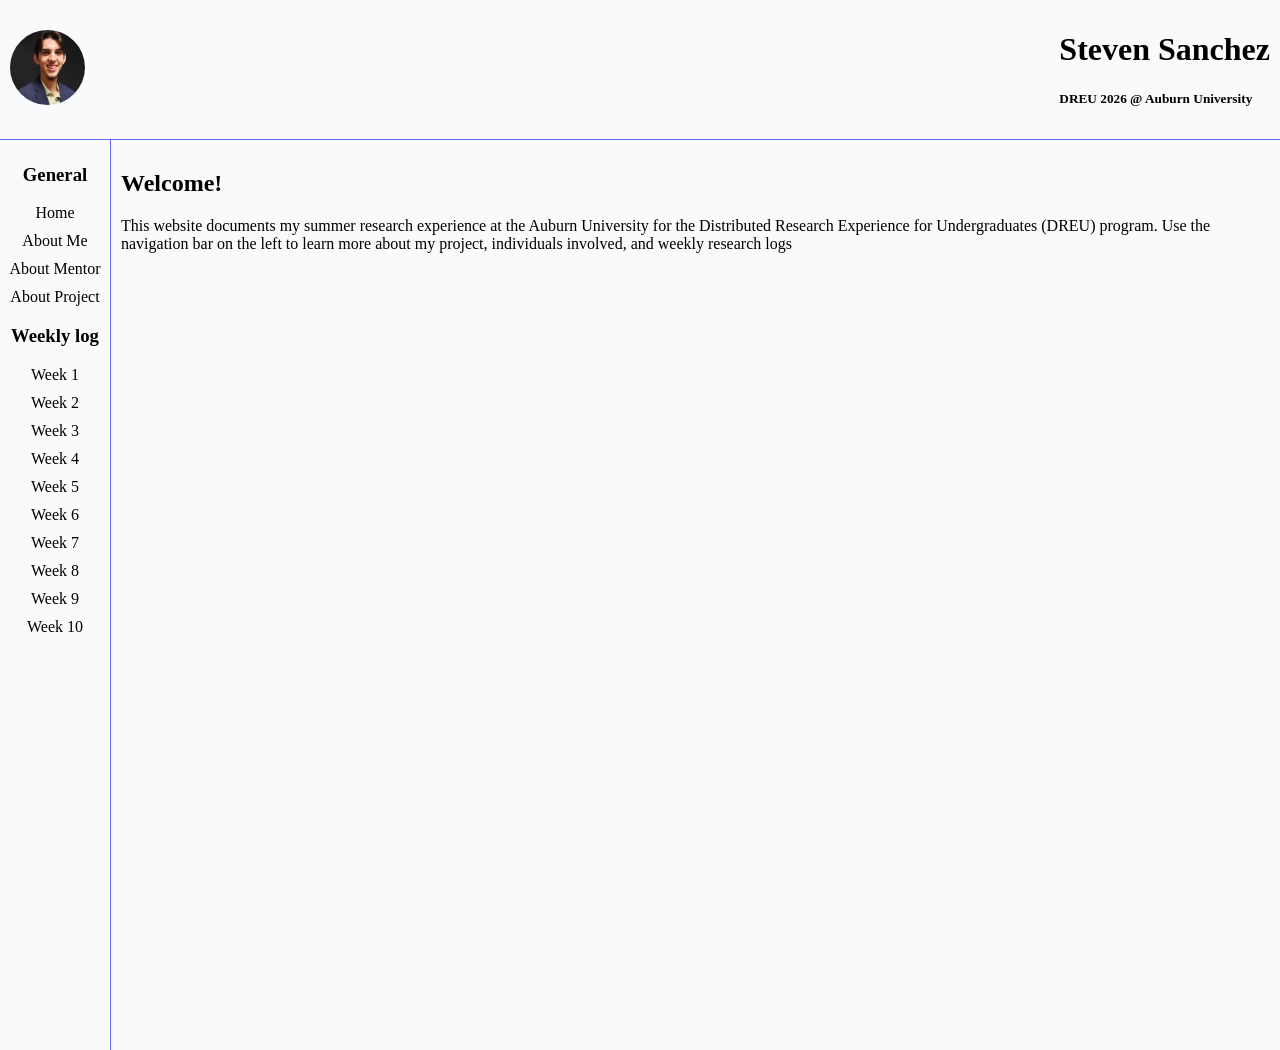
<file: index.html>
<!DOCTYPE html>
<html>

<head>
    <title>Steven Sanchez - Summer 2026 DREU Project</title>
    <link rel="stylesheet" href="style.css">
    <script src="sidebar.js" defer></script>

</head>


<body>

    <!-- Nav bar -->
    <div class="nav"> 
        <ul class="header-ul">
            <li><img src="image.png" class="picture"></li>
            <li> 
                <h1>Steven Sanchez</h1> 
                <h5>DREU 2026 @ Auburn University</h5> 
            </li>
        </ul>
    </div>

    <!-- Body content: left nav bar and welcome section -->
    <div class="body-container">
        
        <!-- <div class="side-bar">
            <ul>
                <h3>General</h3>
                <li><a href="index.html">Home</a></li> 
                <li><a href="aboutme.html">About Me</a></li>    
                <li><a href="aboutmentor.html">About Mentor</a></li>
                <li><a href="aboutproject.html">About Project</a></li>

                <h3>Weekly log</h3>
                <li><a href="week-1.html">Week 1</a></li>
                <li><a href="week-2.html">Week 2</a></li>
                <li><a href="week-3.html">Week 3</a></li>
                <li><a href="week-4.html">Week 4</a></li>
                <li><a href="week-5.html">Week 5</a></li>
            </ul>
        </div> -->

        <div id="sidebar-container"></div>

        <div class="welcome-content">
            <h2>Welcome!</h2>
            <p>
                This website documents my summer research experience at the Auburn University for the Distributed Research Experience for Undergraduates (DREU) program.
                Use the navigation bar on the left to learn more about my project, individuals involved, and weekly research logs
            </p>
        </div>


    </div>
    
</body>
</html>
</file>
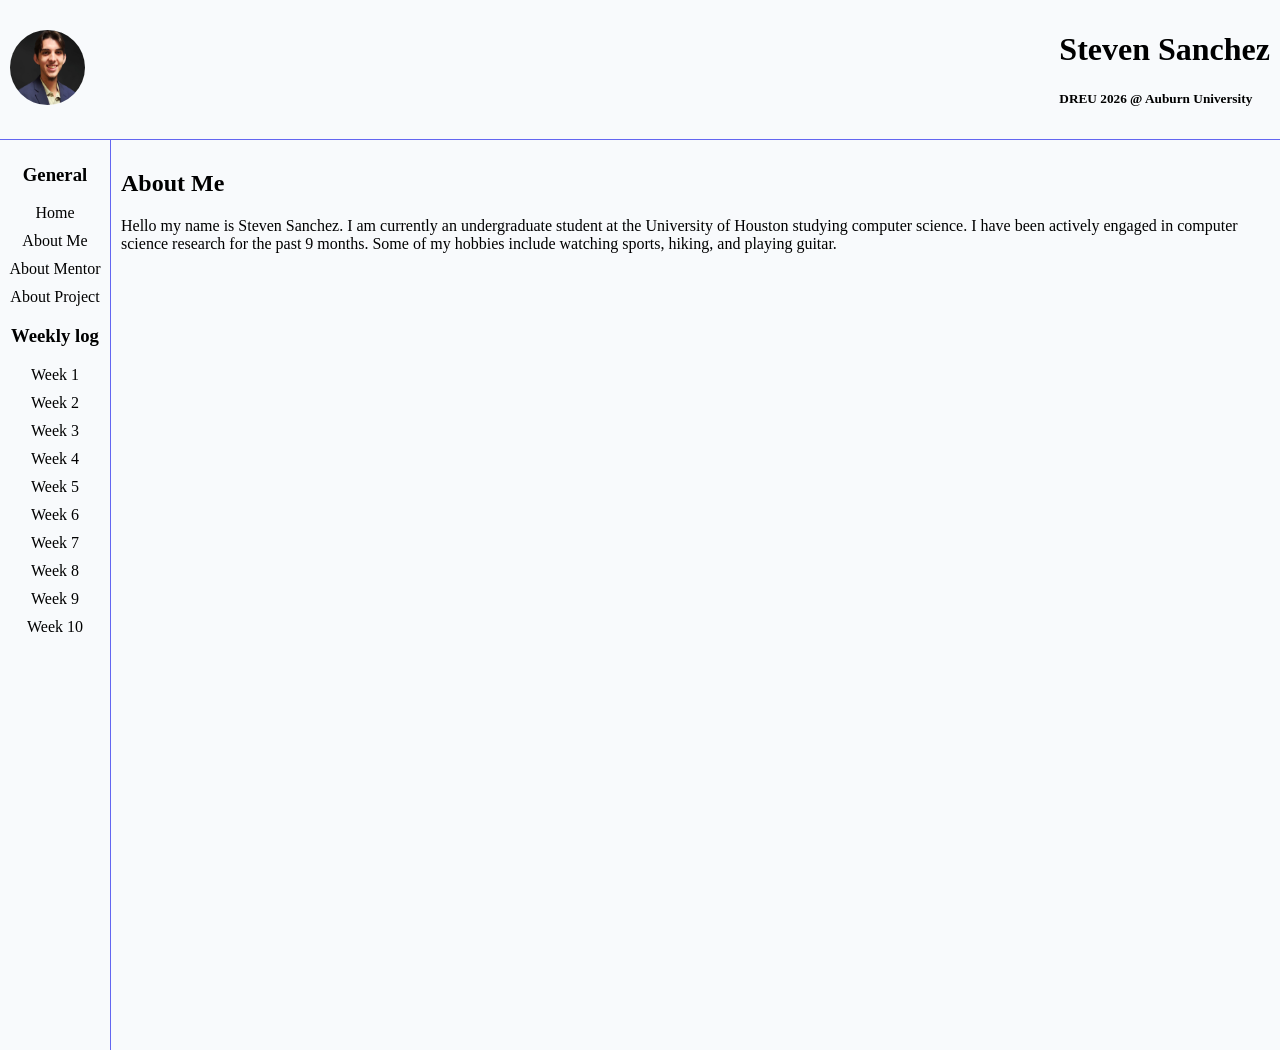
<file: aboutme.html>
<!DOCTYPE html>
<html>

<head>
    <title>Steven Sanchez - Summer 2026 DREU Project</title>
    <link rel="stylesheet" href="style.css">
    <script src="sidebar.js" defer></script>


</head>  
   
<body>

        <!-- Nav bar -->
    <div class="nav"> 
        <ul class="header-ul">
            <li><img src="image.png" class="picture"></li>
            <li> 
                <h1>Steven Sanchez</h1> 
                <h5>DREU 2026 @ Auburn University</h5> 
            </li>
        </ul>
    </div>

    <!-- Body content: left nav bar and welcome section -->
    <div class="body-container">
        
        <div id="sidebar-container"></div>

        <div class="welcome-content">
            <h2>About Me</h2>
            <p>
            Hello my name is Steven Sanchez. I am currently an undergraduate student at
            the University of Houston studying computer science. I have been actively
            engaged in computer science research for the past 9 months. Some of my hobbies include watching sports,
            hiking, and playing guitar.
            </p>
        </div>


    </div>

    </div>
</body>
</file>
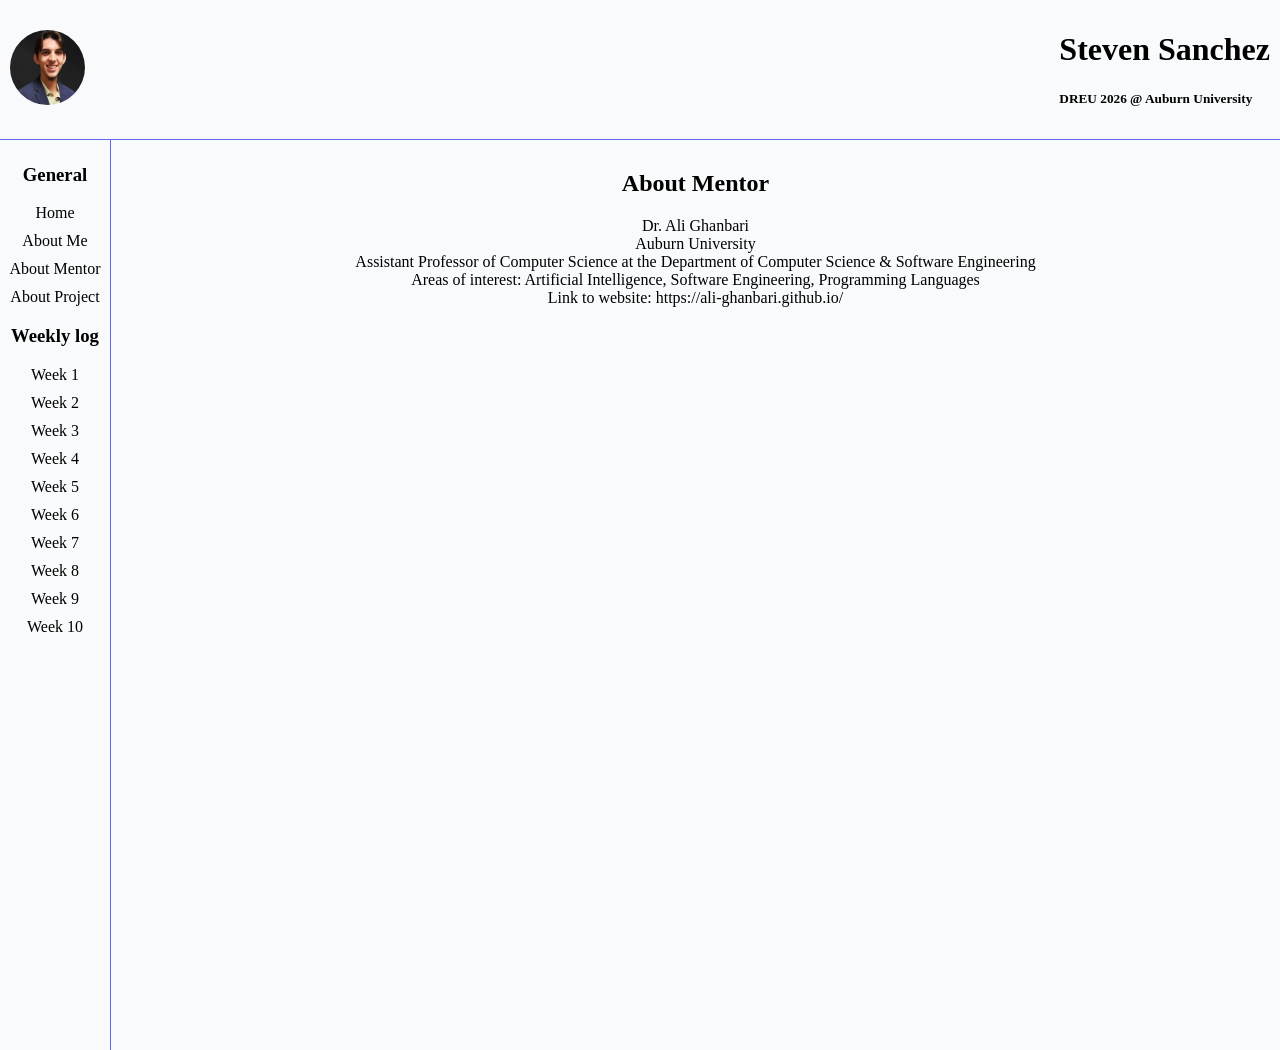
<file: aboutmentor.html>
<!DOCTYPE html>
<html>

<head>
    <title>Steven Sanchez - Summer 2026 DREU Project</title>
    <link rel="stylesheet" href="style.css">
    <script src="sidebar.js" defer></script>


</head>  
   
<body>

        <!-- Nav bar -->
    <div class="nav"> 
        <ul class="header-ul">
            <li><img src="image.png" class="picture"></li>
            <li> 
                <h1>Steven Sanchez</h1> 
                <h5>DREU 2026 @ Auburn University</h5> 
            </li>
        </ul>
    </div>

    <!-- Body content: left nav bar and welcome section -->
    <div class="body-container">
        
        <div id="sidebar-container"></div>

        <div class="welcome-content" style="text-align: center;">
            <h2>About Mentor</h2>
            <p>
            Dr. Ali Ghanbari <br>
            Auburn University <br>
            Assistant Professor of Computer Science at the Department of Computer Science & Software Engineering <br>
            Areas of interest: Artificial Intelligence, Software Engineering, Programming Languages <br>
            Link to website: <a href="https://ali-ghanbari.github.io/">https://ali-ghanbari.github.io/</a>
            </p>
        </div>


    </div>

    </div>
</body>
</file>
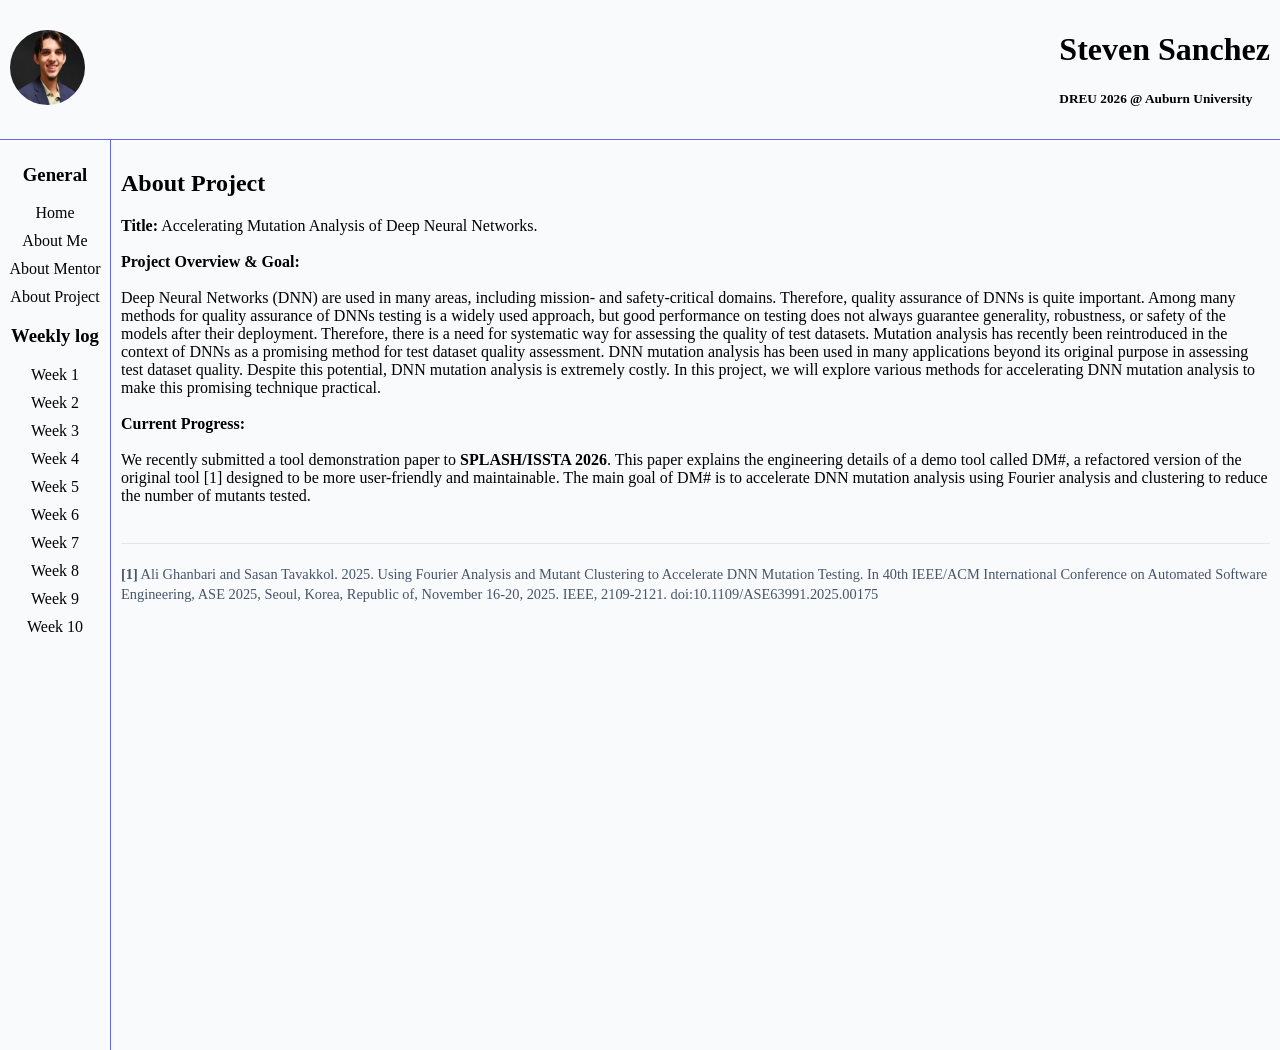
<file: aboutproject.html>
<!DOCTYPE html>
<html>

<head>
    <title>Steven Sanchez - Summer 2026 DREU Project</title>
    <link rel="stylesheet" href="style.css">
    <script src="sidebar.js" defer></script>


</head>  
   
<body>

        <!-- Nav bar -->
    <div class="nav"> 
        <ul class="header-ul">
            <li><img src="image.png" class="picture"></li>
            <li> 
                <h1>Steven Sanchez</h1> 
                <h5>DREU 2026 @ Auburn University</h5> 
            </li>
        </ul>
    </div>

    <!-- Body content: left nav bar and welcome section -->
    <div class="body-container">
        
        <div id="sidebar-container"></div>

        <div class="welcome-content">
            <h2>About Project</h2>
            
            <p>
                <strong> Title:</strong> Accelerating Mutation Analysis of Deep Neural Networks. 
                
                <br><br>

                <strong> Project Overview & Goal: </strong> 
                
                <br><br>

                Deep Neural Networks (DNN) are used in many areas, including mission- and 
                safety-critical domains. Therefore, quality assurance of DNNs is quite important. 
                Among many methods for quality assurance of DNNs testing is a widely used approach, 
                but good performance on testing does not always guarantee generality, robustness, or
                safety of the models after their deployment. Therefore, there is a need for 
                systematic way for assessing the quality of test datasets. 
                Mutation analysis has recently been reintroduced in the context of DNNs as a 
                promising method for test dataset quality assessment. DNN mutation analysis 
                has been used in many applications beyond its original purpose in assessing
                test dataset quality. Despite this potential, DNN mutation analysis 
                is extremely costly. In this project, we will explore various methods for 
                accelerating DNN mutation analysis to make this promising technique practical.

                <br><br>

                <strong>Current Progress:</strong>

                <br><br>

                We recently submitted a tool demonstration paper to <strong>SPLASH/ISSTA 2026</strong>. 
                This paper explains the engineering details of a demo tool called DM#, a refactored version
                of the original tool [1] designed to be more user-friendly and maintainable.
                The main goal of DM# is to accelerate DNN mutation analysis 
                using Fourier analysis and clustering to reduce the number of mutants tested.

                <br><br>
                <hr style="border: 0; border-top: 1px solid #e2e8f0; margin: 20px 0;">
                <p style="font-size: 0.9em; color: #475569; line-height: 1.4;">
                    <strong>[1]</strong>
                        Ali Ghanbari and Sasan Tavakkol. 2025. Using Fourier Analysis and Mutant
                        Clustering to Accelerate DNN Mutation Testing. In 40th IEEE/ACM International
                        Conference on Automated Software Engineering, ASE 2025, Seoul, Korea, Republic
                        of, November 16-20, 2025. IEEE, 2109-2121. doi:10.1109/ASE63991.2025.00175
                </p>

            </p>
        </div>


    </div>

    </div>
</body>
</file>
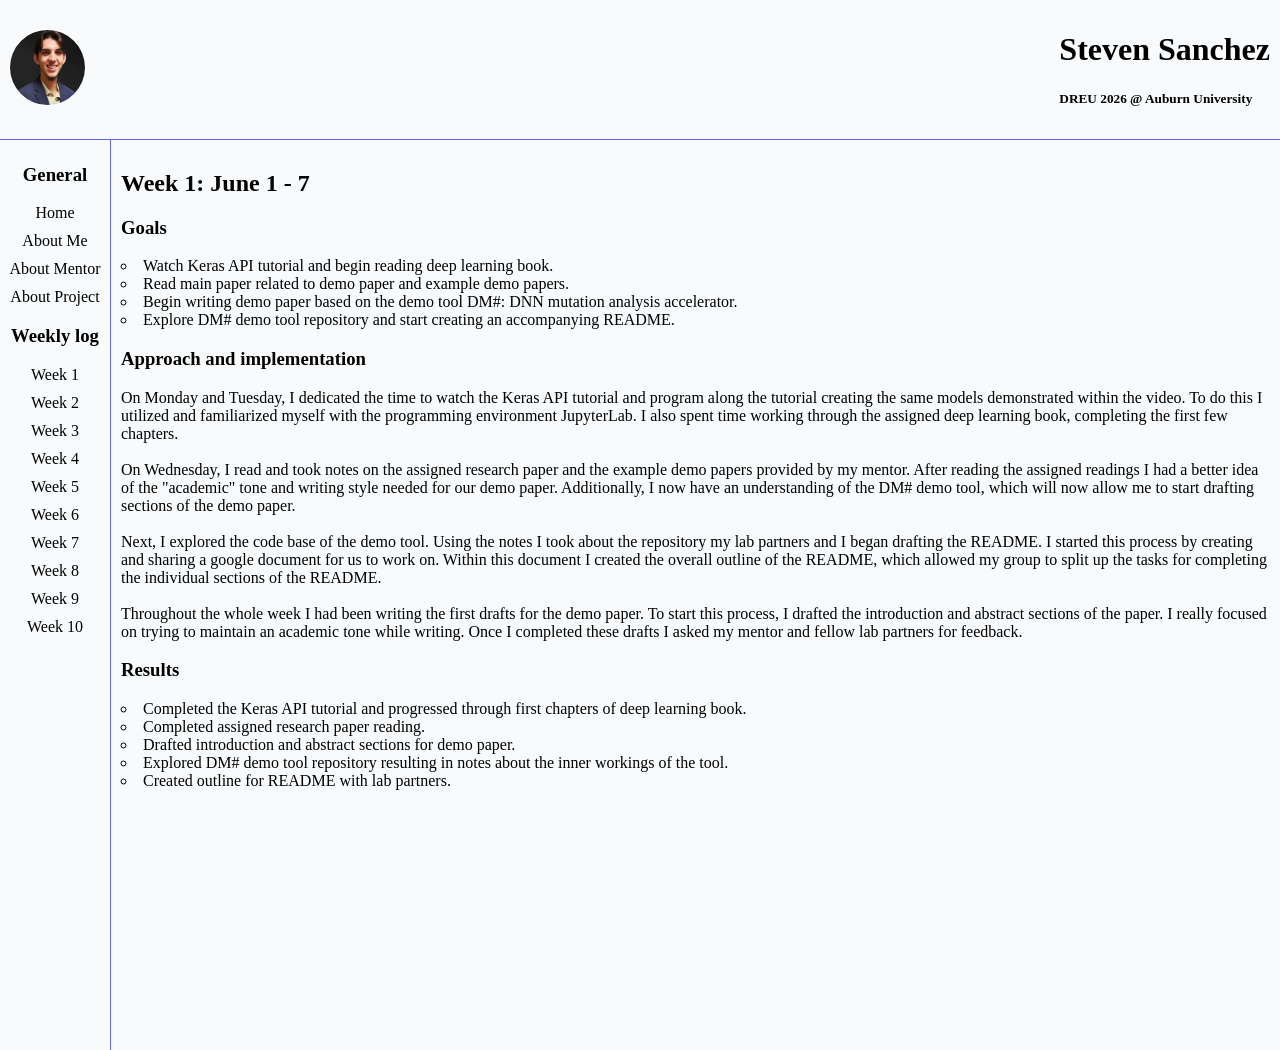
<file: week-1.html>
<!DOCTYPE html>
<html>

<head>
    <title>Steven Sanchez - Summer 2026 DREU Project</title>
    <link rel="stylesheet" href="style.css">
    <script src="sidebar.js" defer></script>

</head>


<body>

    <!-- Nav bar -->
    <div class="nav"> 
        <ul class="header-ul">
            <li><img src="image.png" class="picture"></li>
            <li> 
                <h1>Steven Sanchez</h1> 
                <h5>DREU 2026 @ Auburn University</h5> 
            </li>
        </ul>
    </div>

    <!-- Body content: left nav bar and welcome section -->
    <div class="body-container">
        
        <div id="sidebar-container"></div>

        <div class="weekly">
            <h2>Week 1: June 1 - 7</h2>
        
            <h3>Goals</h3>
            <ul>
                <li>Watch Keras API tutorial and begin reading deep learning book.</li>
                <li>Read main paper related to demo paper and example demo papers.</li>
                <li>Begin writing demo paper based on the demo tool DM#: DNN mutation analysis accelerator.</li>
                <li>Explore DM# demo tool repository and start creating an accompanying README.</li>
            </ul>
            <h3> Approach and implementation</h3>
            <p>
                On Monday and Tuesday, I dedicated the time to watch the Keras API tutorial and
                program along the tutorial creating the same models demonstrated within the video. To do this I utilized and 
                familiarized myself with the programming environment JupyterLab.
                I also spent time working through the assigned deep learning book, completing the first few chapters.

                <br><br>
                On Wednesday, I read and took notes on the assigned research paper and the example demo papers provided by my mentor.
                After reading the assigned readings I had a better idea of the "academic" tone and writing style needed for our demo paper.
                Additionally, I now have an understanding of the DM# demo tool, which will now allow me to start drafting 
                sections of the demo paper.

                <br><br>

                Next, I explored the code base of the demo tool. Using the notes I took about the repository
                my lab partners and I began drafting the README. I started this process by creating and sharing a 
                google document for us to work on. Within this document I created the overall outline of the README,
                which allowed my group to split up the tasks for completing the individual sections of the README.

                <br><br>

                Throughout the whole week I had been writing the first drafts for the demo paper.
                To start this process, I drafted the introduction and abstract sections of the paper.
                I really focused on trying to maintain an academic tone while writing.
                Once I completed these drafts I asked my mentor and fellow lab partners for feedback.





            </p>

            <h3> Results</h3>
            
            <ul>
                <li>Completed the Keras API tutorial and progressed through first chapters of deep learning book.</li>
                <li>Completed assigned research paper reading.</li>
                <li>Drafted introduction and abstract sections for demo paper.</li>
                <li>Explored DM# demo tool repository resulting in notes about the inner workings of the tool.</li>
                <li>Created outline for README with lab partners.</li>
            </ul>


        </div>


    </div>
    
</body>
</html>
</file>
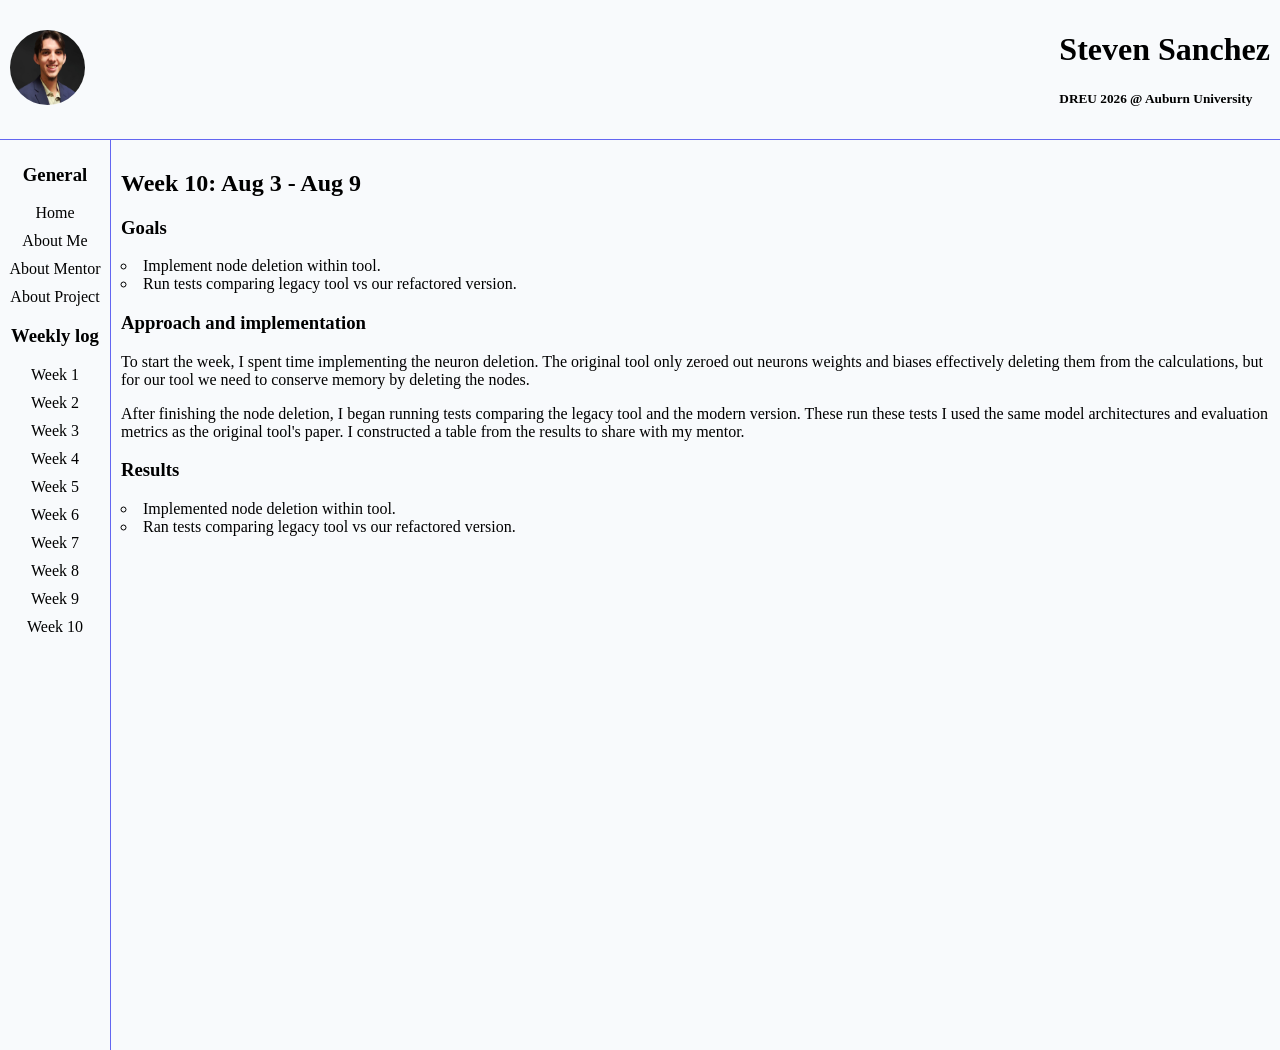
<file: week-10.html>
<!DOCTYPE html>
<html>

<head>
    <title>Steven Sanchez - Summer 2026 DREU Project</title>
    <link rel="stylesheet" href="style.css">
    <script src="sidebar.js" defer></script>

</head>


<body>

    <!-- Nav bar -->
    <div class="nav"> 
        <ul class="header-ul">
            <li><img src="image.png" class="picture"></li>
            <li> 
                <h1>Steven Sanchez</h1> 
                <h5>DREU 2026 @ Auburn University</h5> 
            </li>
        </ul>
    </div>

    <!-- Body content: left nav bar and welcome section -->
    <div class="body-container">
        
        <div id="sidebar-container"></div>

        <div class="weekly">
            <h2>Week 10: Aug 3 - Aug 9</h2>
            <h3> Goals</h3>
            <ul>
                <li>Implement node deletion within tool.</li>
                <li> Run tests comparing legacy tool vs our refactored version.</li>
            </ul>

            <h3> Approach and implementation</h3>
            <p>
                To start the week, I spent time implementing the neuron deletion. The original tool only
                zeroed out neurons weights and biases effectively deleting them from the calculations, but for
                our tool we need to conserve memory by deleting the nodes.
            </p>

            <p>After finishing the node deletion, I began running tests comparing the legacy tool and 
                the modern version. These run these tests I used the same model architectures and evaluation metrics
                as the original tool's paper. I constructed a table from the results to share with my mentor.
            </p>

            <h3> Results</h3>
             <ul>
                <li>Implemented node deletion within tool.</li>
                <li>Ran tests comparing legacy tool vs our refactored version.</li>
            </ul>

        </div>


    </div>
    
</body>
</html>
</file>
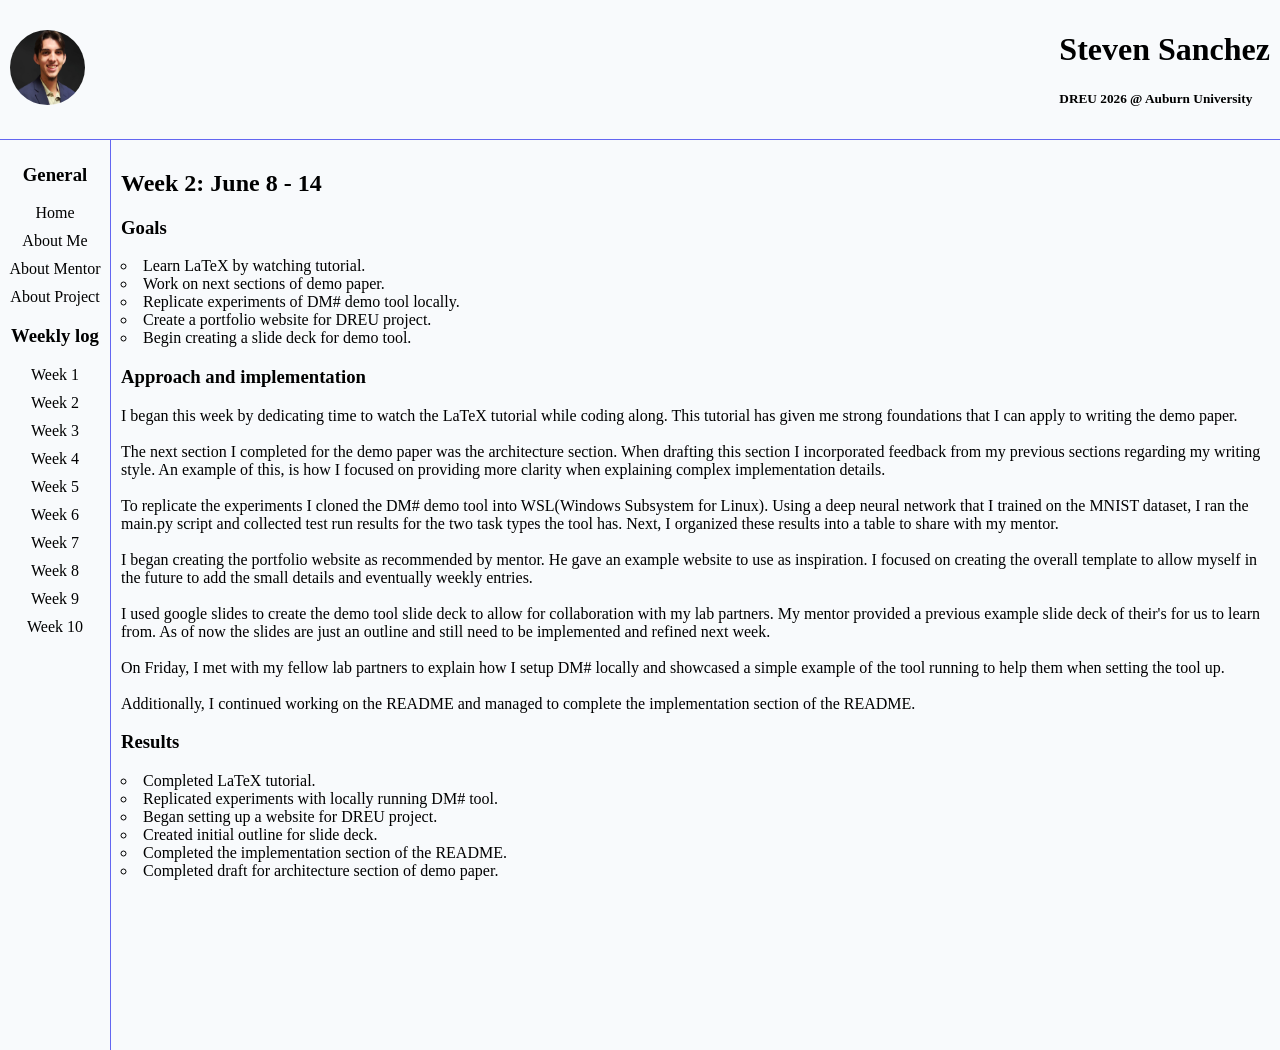
<file: week-2.html>
<!DOCTYPE html>
<html>

<head>
    <title>Steven Sanchez - Summer 2026 DREU Project</title>
    <link rel="stylesheet" href="style.css">
    <script src="sidebar.js" defer></script>

</head>


<body>

    <!-- Nav bar -->
    <div class="nav"> 
        <ul class="header-ul">
            <li><img src="image.png" class="picture"></li>
            <li> 
                <h1>Steven Sanchez</h1> 
                <h5>DREU 2026 @ Auburn University</h5> 
            </li>
        </ul>
    </div>

    <!-- Body content: left nav bar and welcome section -->
    <div class="body-container">

        <div id="sidebar-container"></div>

        <div class="weekly">
            <h2>Week 2: June 8 - 14</h2>
            <h3> Goals</h3>
            <ul>
                <li>Learn LaTeX by watching tutorial.</li>
                <li>Work on next sections of demo paper.</li>
                <li>Replicate experiments of DM# demo tool locally.</li>
                <li>Create a portfolio website for DREU project.</li>
                <li>Begin creating a slide deck for demo tool.</li>
            </ul>

            <h3> Approach and implementation</h3>
            <p>
                I began this week by dedicating time to watch the LaTeX tutorial while coding along.
                This tutorial has given me strong foundations that I can apply to writing the demo paper.
                
                <br><br>

                The next section I completed for the demo paper was the architecture section.
                When drafting this section I incorporated feedback from my previous sections regarding my
                writing style. An example of this, is how I focused on providing more clarity when explaining complex implementation
                details.
        
                <br><br>

                To replicate the experiments I cloned the DM# demo tool into WSL(Windows Subsystem for Linux).
                Using a deep neural network that I trained on the MNIST dataset, I ran the main.py script and collected test run results for the two 
                task types the tool has. Next, I organized these results into a table to share with my mentor.

                <!-- <br><br>
                <img src="model.png" alt="" style="height: 400px; width: 400px;"> -->

                <br><br>

                I began creating the portfolio website as recommended by mentor. He gave an example website to use
                as inspiration. I focused on creating the overall template to allow myself in the future to add the small details and
                eventually weekly entries.

                <br><br>

                I used google slides to create the demo tool slide deck to allow for collaboration with my lab partners. My mentor provided a previous example slide deck
                of their's for us to learn from. As of now the slides are just an outline and still need to be implemented and refined next week.

                <br><br>

                On Friday, I met with my fellow lab partners to explain how I setup DM# locally and
                showcased a simple example of the tool running to help them when setting the tool up.

                <br><br>
                Additionally, I continued working on the README and managed to complete the implementation section of the README.


            </p>

            <h3> Results</h3>
             <ul>
                <li>Completed LaTeX tutorial.</li>
                <li>Replicated experiments with locally running DM# tool.</li>
                <li>Began setting up a website for DREU project.</li>
                <li>Created initial outline for slide deck.</li>
                <li>Completed the implementation section of the README.</li>
                <li>Completed draft for architecture section of demo paper.</li>
            </ul>

        </div>


    </div>
    
</body>
</html>
</file>
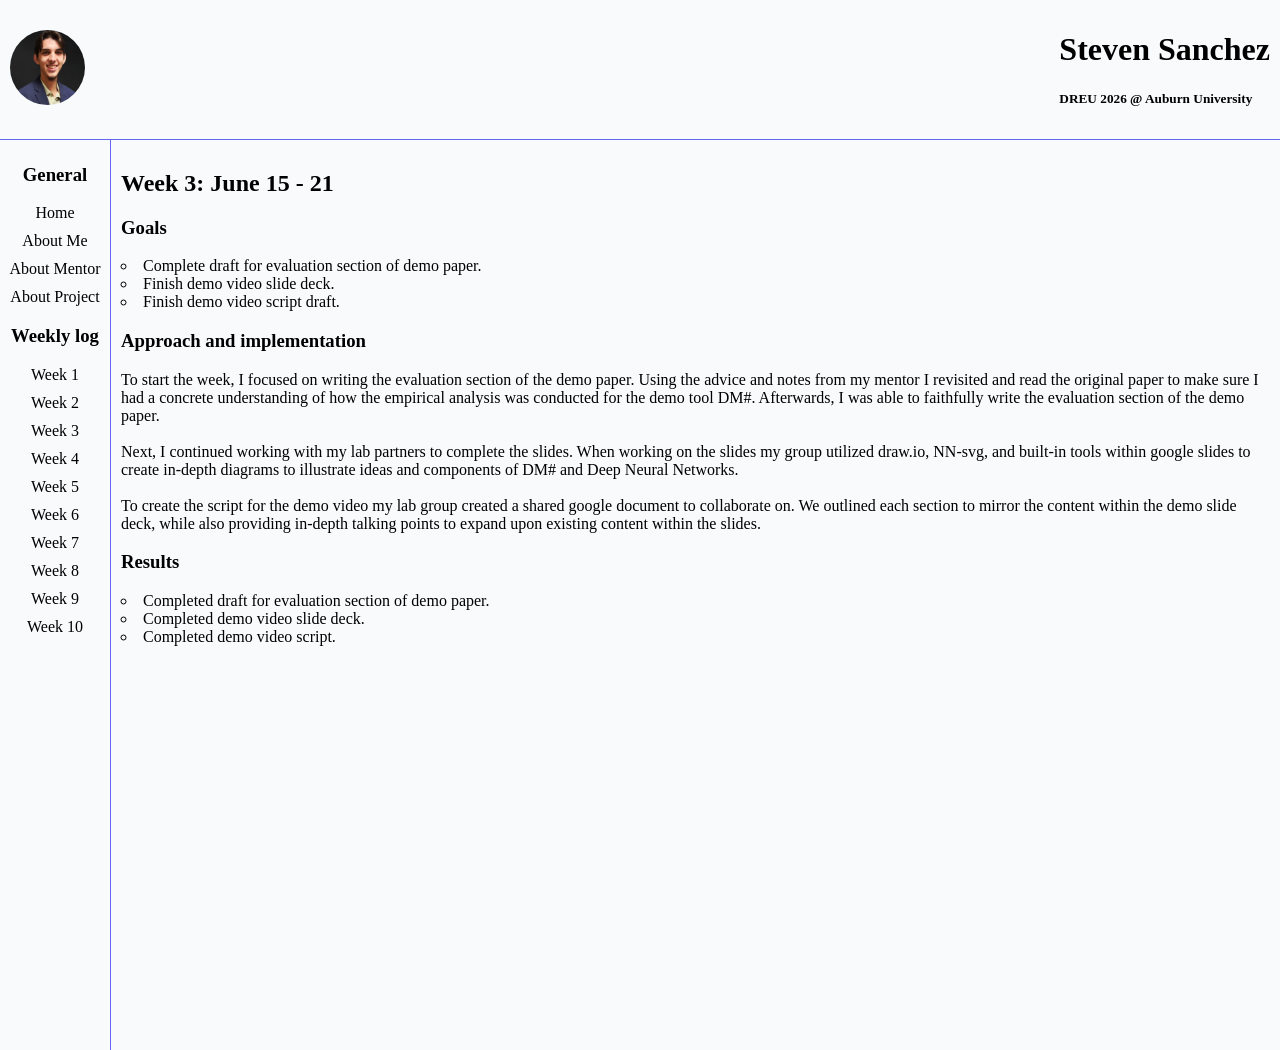
<file: week-3.html>
<!DOCTYPE html>
<html>

<head>
    <title>Steven Sanchez - Summer 2026 DREU Project</title>
    <link rel="stylesheet" href="style.css">
    <script src="sidebar.js" defer></script>

</head>


<body>

    <!-- Nav bar -->
    <div class="nav"> 
        <ul class="header-ul">
            <li><img src="image.png" class="picture"></li>
            <li> 
                <h1>Steven Sanchez</h1> 
                <h5>DREU 2026 @ Auburn University</h5> 
            </li>
        </ul>
    </div>

    <!-- Body content: left nav bar and welcome section -->
    <div class="body-container">
        
        <div id="sidebar-container"></div>

        <div class="weekly">
            <h2>Week 3: June 15 - 21</h2>
            <h3> Goals</h3>
            <ul>
                <li>Complete draft for evaluation section of demo paper.</li>
                <li>Finish demo video slide deck.</li>
                <li>Finish demo video script draft.</li>
            </ul>

            <h3> Approach and implementation</h3>
            <p>
                To start the week, I focused on writing the evaluation section of the demo paper. 
                Using the advice and notes from my mentor I revisited and read the original paper to make sure I had
                a concrete understanding of how the empirical analysis was conducted for the demo tool DM#.
                Afterwards, I was able to faithfully write the evaluation section of the demo paper.

                <br><br>

                Next, I continued working with my lab partners to complete the slides. When working on the slides my group utilized draw.io, NN-svg, and built-in tools
                within google slides to create in-depth diagrams to illustrate ideas and components of DM# and Deep Neural Networks.

                <br><br>
                
                To create the script for the demo video my lab group created a shared google document to collaborate on. We outlined each section to mirror
                the content within the demo slide deck, while also providing in-depth talking points to expand upon
                existing content within the slides.


            </p>

            <h3> Results</h3>
             <ul>
                <li>Completed draft for evaluation section of demo paper.</li>
                <li>Completed demo video slide deck.</li>
                <li>Completed demo video script.</li>
            </ul>

        </div>


    </div>
    
</body>
</html>
</file>
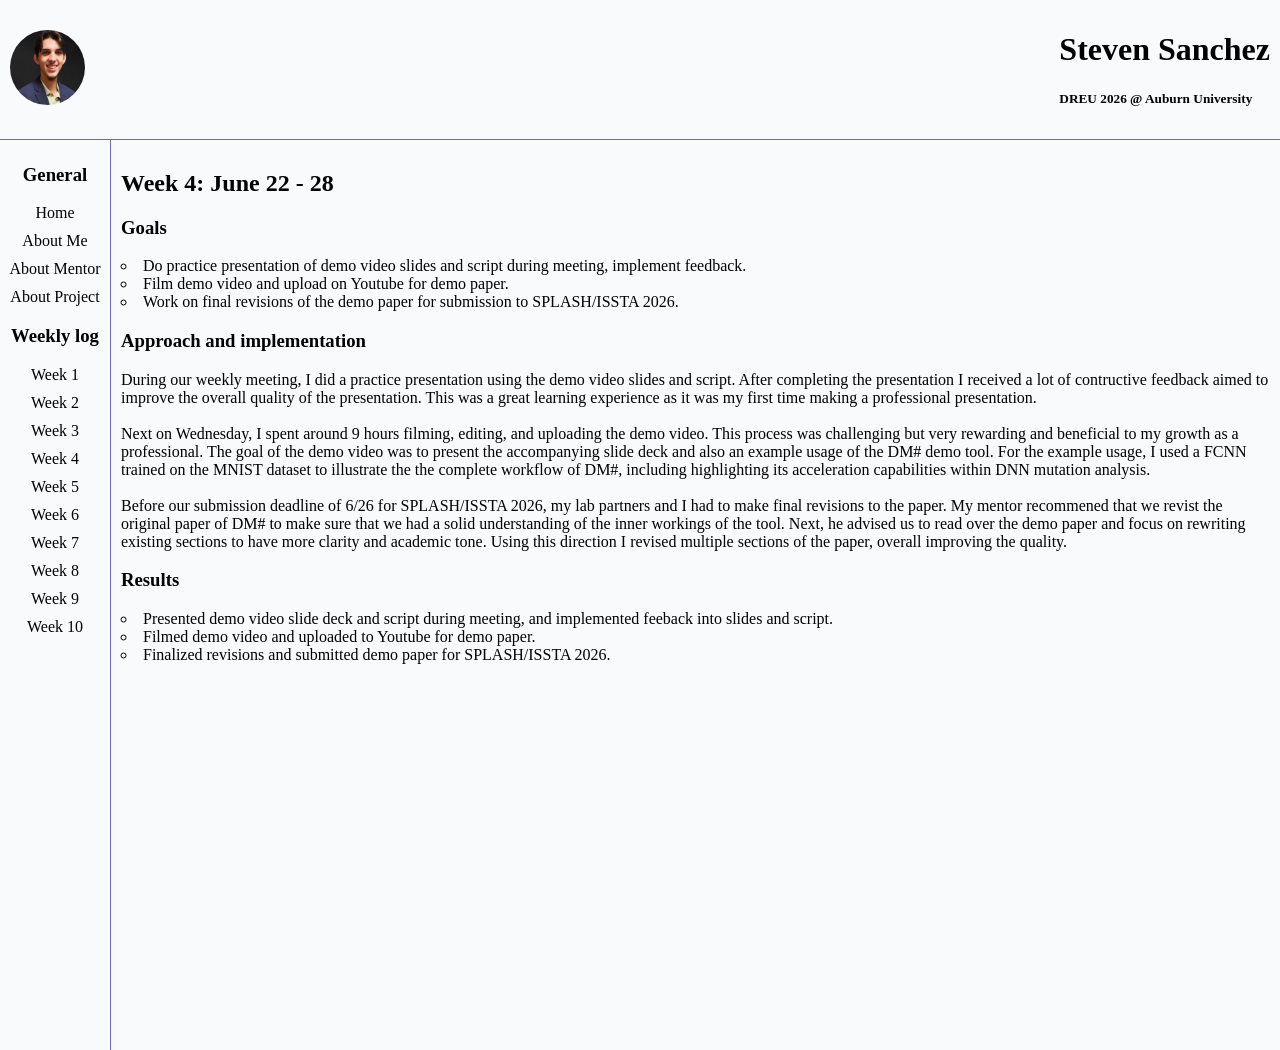
<file: week-4.html>
<!DOCTYPE html>
<html>

<head>
    <title>Steven Sanchez - Summer 2026 DREU Project</title>
    <link rel="stylesheet" href="style.css">
    <script src="sidebar.js" defer></script>

</head>


<body>

    <!-- Nav bar -->
    <div class="nav"> 
        <ul class="header-ul">
            <li><img src="image.png" class="picture"></li>
            <li> 
                <h1>Steven Sanchez</h1> 
                <h5>DREU 2026 @ Auburn University</h5> 
            </li>
        </ul>
    </div>

    <!-- Body content: left nav bar and welcome section -->
    <div class="body-container">
        
        <div id="sidebar-container"></div>

        <div class="weekly">
            <h2>Week 4: June 22 - 28</h2>
            <h3> Goals</h3>
            <ul>
                <li>Do practice presentation of demo video slides and script during meeting, implement feedback.</li>
                <li>Film demo video and upload on Youtube for demo paper.</li>
                <li>Work on final revisions of the demo paper for submission to SPLASH/ISSTA 2026.</li>

            </ul>

            <h3> Approach and implementation</h3>
            <p>
                During our weekly meeting, I did a practice presentation using the demo video slides and script. After completing the presentation
                I received a lot of contructive feedback aimed to improve the overall quality of the presentation. This was a 
                great learning experience as it was my first time making a professional presentation. 
                <br><br>
                
                Next on Wednesday, I spent around 9 hours filming, editing, and uploading the demo video.
                This process was challenging but very rewarding and beneficial to my growth as a professional.
                The goal of the demo video was to present the accompanying slide deck and also an example usage of 
                the DM# demo tool. For the example usage, I used a FCNN trained on the MNIST dataset to illustrate the 
                the complete workflow of DM#, including highlighting its acceleration capabilities within DNN mutation analysis. 

                <br><br>

                Before our submission deadline of 6/26 for SPLASH/ISSTA 2026, my lab partners and I had to make
                final revisions to the paper. My mentor recommened that we revist the original paper of DM# to make
                sure that we had a solid understanding of the inner workings of the tool. Next, he advised us to 
                read over the demo paper and focus on rewriting existing sections to have more clarity and academic tone.
                Using this direction I revised multiple sections of the paper, overall improving the quality.

            </p>

            <h3> Results</h3>
             <ul>
                <li>Presented demo video slide deck and script during meeting, and implemented feeback into slides and script.</li>
                <li>Filmed demo video and uploaded to Youtube for demo paper.</li>
                <li>Finalized revisions and submitted demo paper for SPLASH/ISSTA 2026.</li>
            </ul>

        </div>


    </div>
    
</body>
</html>
</file>
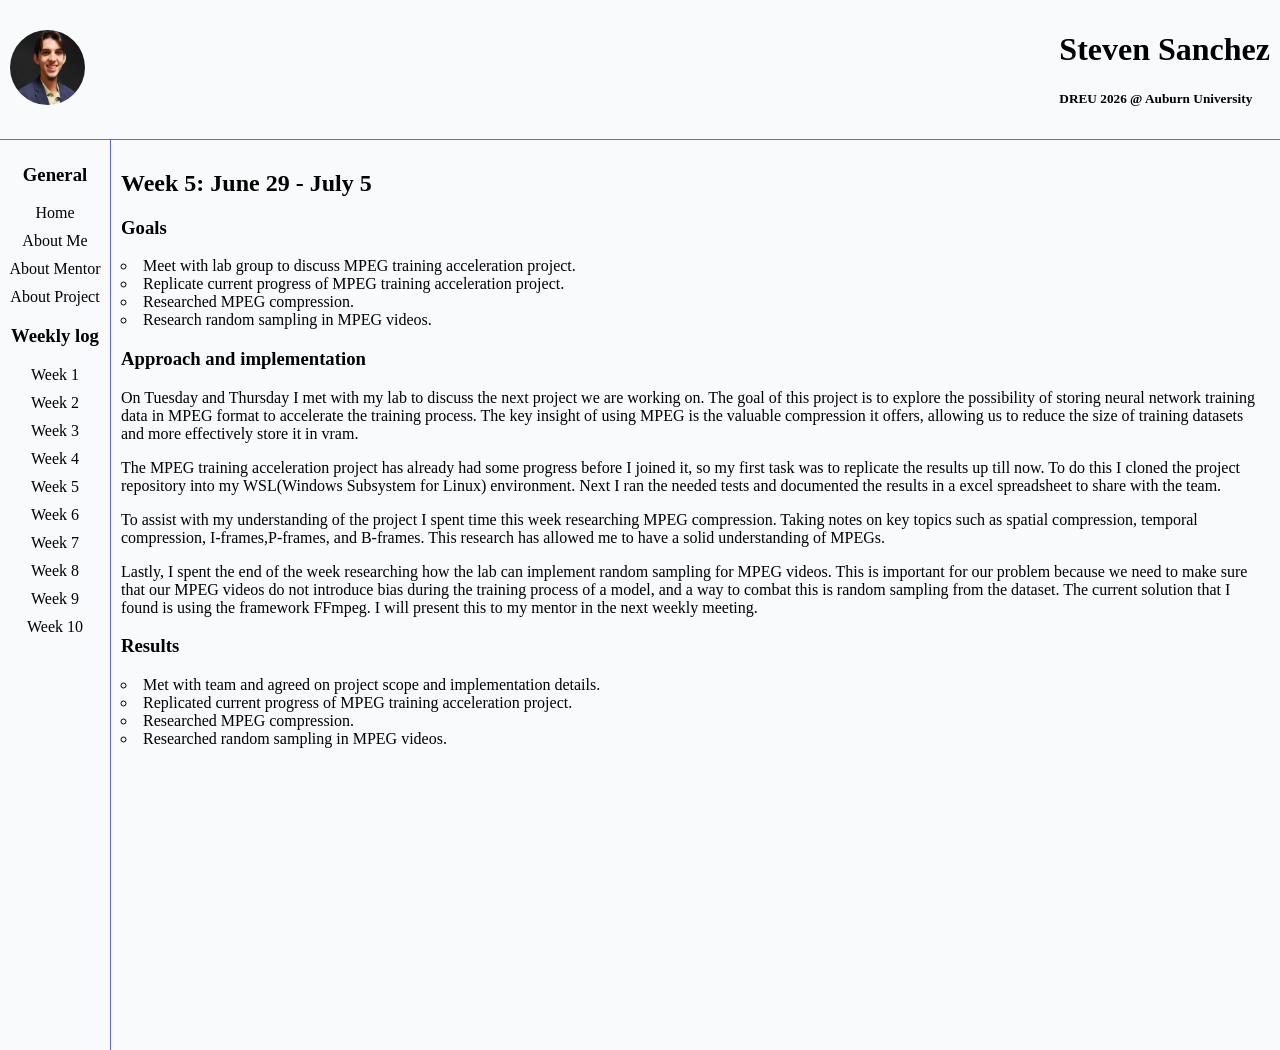
<file: week-5.html>
<!DOCTYPE html>
<html>

<head>
    <title>Steven Sanchez - Summer 2026 DREU Project</title>
    <link rel="stylesheet" href="style.css">
    <script src="sidebar.js" defer></script>
</head>


<body>

    <!-- Nav bar -->
    <div class="nav"> 
        <ul class="header-ul">
            <li><img src="image.png" class="picture"></li>
            <li> 
                <h1>Steven Sanchez</h1> 
                <h5>DREU 2026 @ Auburn University</h5> 
            </li>
        </ul>
    </div>

    <!-- Body content: left nav bar and welcome section -->
    <div class="body-container">
        
        <div id="sidebar-container"></div>

        <div class="weekly">
            <h2>Week 5: June 29 - July 5</h2>
            <h3> Goals</h3>
            <ul>
                <li>Meet with lab group to discuss MPEG training acceleration project.</li>
                <li>Replicate current progress of MPEG training acceleration project.</li>
                <li>Researched MPEG compression.</li>
                <li>Research random sampling in MPEG videos.</li>
            </ul>

            <h3> Approach and implementation</h3>
            <p>
                On Tuesday and Thursday I met with my lab to discuss the next project we are working on. The
                goal of this project is to explore the possibility of storing neural network training data
                in MPEG format to accelerate the training process. The key insight of using MPEG is the valuable
                compression it offers, allowing us to reduce the size of training datasets and more effectively store it in vram.
            </p>

            <p> 
                The MPEG training acceleration project has already had some progress before I joined it, so my first
                task was to replicate the results up till now. To do this I cloned the project repository into my  WSL(Windows Subsystem for Linux)
                environment. Next I ran the needed tests and documented the results in a excel spreadsheet to share with the team.
            </p>

            <p>
                To assist with my understanding of the project I spent time this week researching MPEG compression.
                Taking notes on key topics such as spatial compression, temporal compression, I-frames,P-frames, and B-frames. This
                research has allowed me to have a solid understanding of MPEGs.
            </p>

            <p>
                Lastly, I spent the end of the week researching how the lab can implement random sampling for 
                MPEG videos. This is important for our problem because we need to make sure that our MPEG videos
                do not introduce bias during the training process of a model, and a way to combat this is random sampling
                from the dataset. The current solution that I found is using the framework FFmpeg. I will present this
                to my mentor in the next weekly meeting.
            </p>

            <h3> Results</h3>
             <ul>
                <li>Met with team and agreed on project scope and implementation details.</li>
                <li>Replicated current progress of MPEG training acceleration project.</li>
                <li>Researched MPEG compression.</li>
                <li>Researched random sampling in MPEG videos.</li>
            </ul>

        </div>


    </div>
    
</body>
</html>
</file>
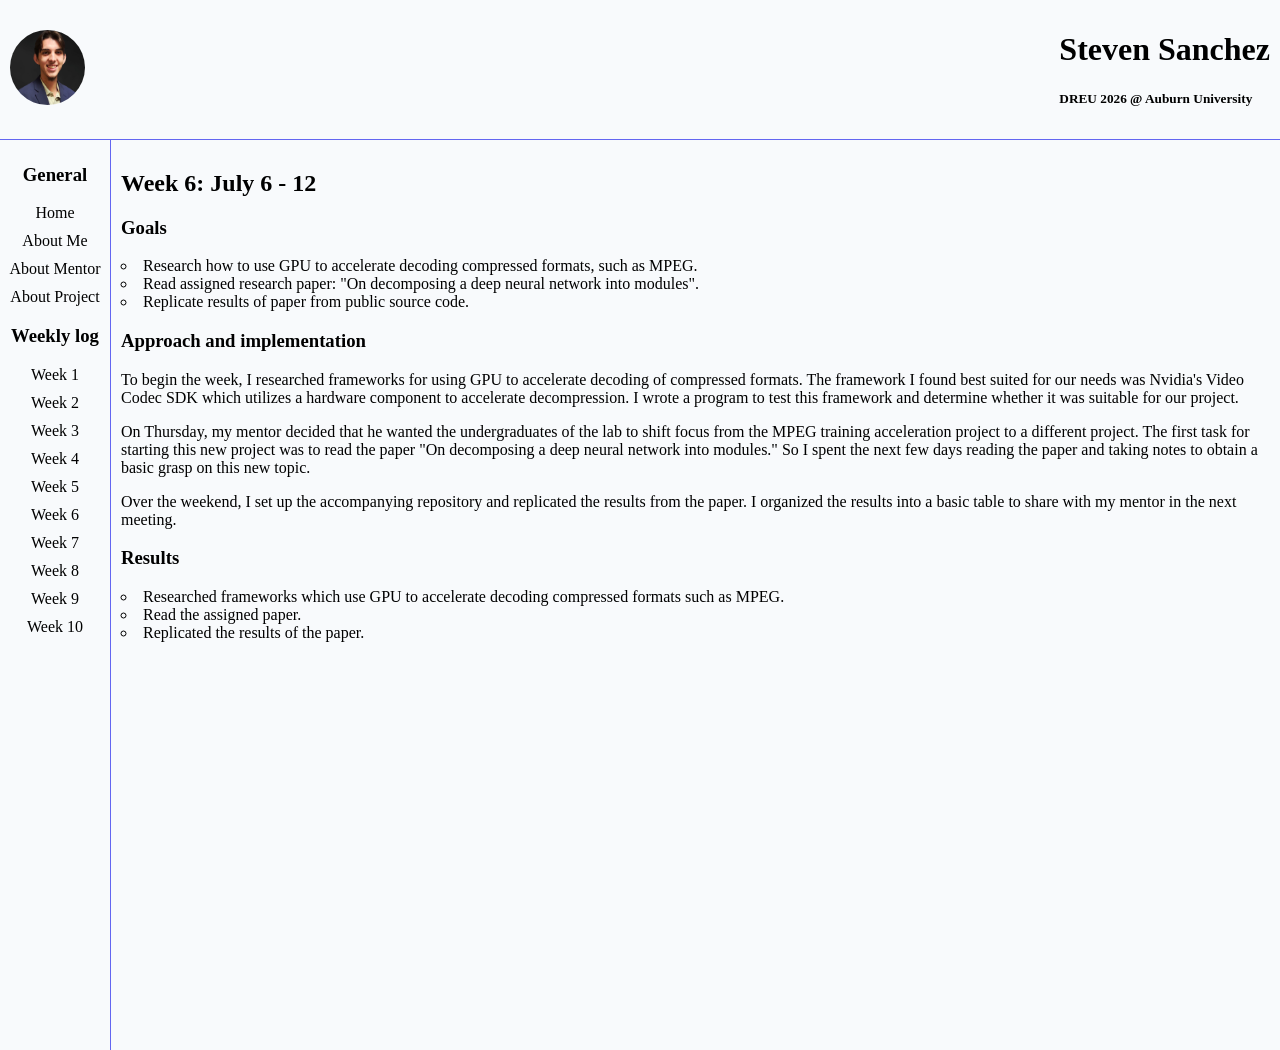
<file: week-6.html>
<!DOCTYPE html>
<html>

<head>
    <title>Steven Sanchez - Summer 2026 DREU Project</title>
    <link rel="stylesheet" href="style.css">
    <script src="sidebar.js" defer></script>

</head>


<body>

    <!-- Nav bar -->
    <div class="nav"> 
        <ul class="header-ul">
            <li><img src="image.png" class="picture"></li>
            <li> 
                <h1>Steven Sanchez</h1> 
                <h5>DREU 2026 @ Auburn University</h5> 
            </li>
        </ul>
    </div>

    <!-- Body content: left nav bar and welcome section -->
    <div class="body-container">
        
        <div id="sidebar-container"></div>

        <div class="weekly">
            <h2>Week 6: July 6 - 12 </h2>
            <h3> Goals</h3>
            <ul>
                <li>Research how to use GPU to accelerate decoding compressed formats, such as MPEG.</li>
                <li>Read assigned research paper: "On decomposing a deep neural network into modules".</li>
                <li>Replicate results of paper from public source code.</li>
            </ul>

            <h3> Approach and implementation</h3>
            <p>
                To begin the week, I researched frameworks for using GPU to accelerate 
                decoding of compressed formats. The framework I found best suited for our needs was
                Nvidia's Video Codec SDK which utilizes a hardware component to accelerate decompression.
                I wrote a program to test this framework and determine whether it was suitable
                for our project.
            </p>
                On Thursday, my mentor decided that he wanted the undergraduates of the lab to shift focus from the MPEG training acceleration project 
                to a different project. The first task for starting this new project was to read the paper "On decomposing a deep neural network into modules."
                So I spent the next few days reading the paper and taking notes to obtain a basic grasp on this new topic.
            <p>
                Over the weekend, I set up the accompanying repository and replicated the results from the paper. I organized the
                results into a basic table to share with my mentor in the next meeting.
            </p>

            <p>

            </p>

            <h3> Results</h3>
             <ul>
                <li>Researched frameworks which use GPU to accelerate decoding compressed formats such as MPEG.</li>
                <li>Read the assigned paper.</li>
                <li>Replicated the results of the paper.</li>
            </ul>

        </div>


    </div>
    
</body>
</file>
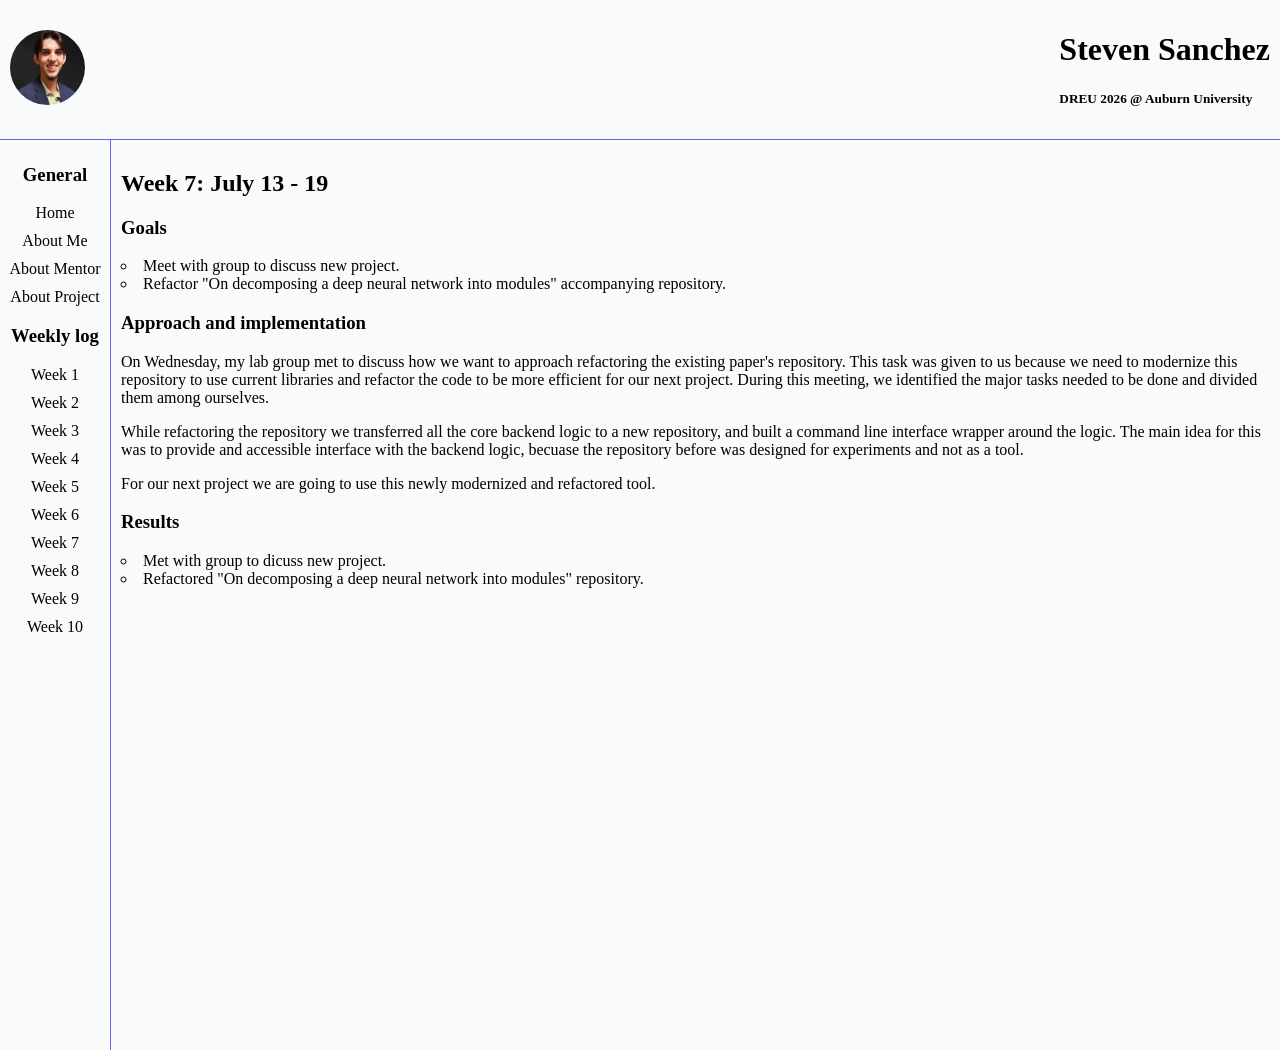
<file: week-7.html>
<!DOCTYPE html>
<html>

<head>
    <title>Steven Sanchez - Summer 2026 DREU Project</title>
    <link rel="stylesheet" href="style.css">
    <script src="sidebar.js" defer></script>

</head>


<body>

    <!-- Nav bar -->
    <div class="nav"> 
        <ul class="header-ul">
            <li><img src="image.png" class="picture"></li>
            <li> 
                <h1>Steven Sanchez</h1> 
                <h5>DREU 2026 @ Auburn University</h5> 
            </li>
        </ul>
    </div>

    <!-- Body content: left nav bar and welcome section -->
    <div class="body-container">
        
        <div id="sidebar-container"></div>

        <div class="weekly">
            <h2>Week 7: July 13 - 19</h2>
            <h3> Goals</h3>
            <ul>
                <li>Meet with group to discuss new project.</li>
                <li>Refactor "On decomposing a deep neural network into modules" accompanying repository.</li>
            </ul>

            <h3> Approach and implementation</h3>
            <p>
                On Wednesday, my lab group met to discuss how we want to approach refactoring the existing
                paper's repository. This task was given to us because we need to modernize this repository to use
                current libraries and refactor the code to be more efficient for our next project. During this meeting, we identified the major
                tasks needed to be done and divided them among ourselves. 
            </p>

            <p>
                While refactoring the repository we transferred all the core backend logic to a new repository, and
                built a command line interface wrapper around the logic. The main idea for this was to provide and accessible
                interface with the backend logic, becuase the repository before was designed for experiments and not as a tool.
            </p>
            <p>
                For our next project we are going to use this newly modernized and refactored tool. 
            </p>

            <h3> Results</h3>
            <ul>
                <li>Met with group to dicuss new project.</li>
                <li>Refactored "On decomposing a deep neural network into modules" repository.</li>
            </ul>

        </div>


    </div>
    
</body>
</html>
</file>
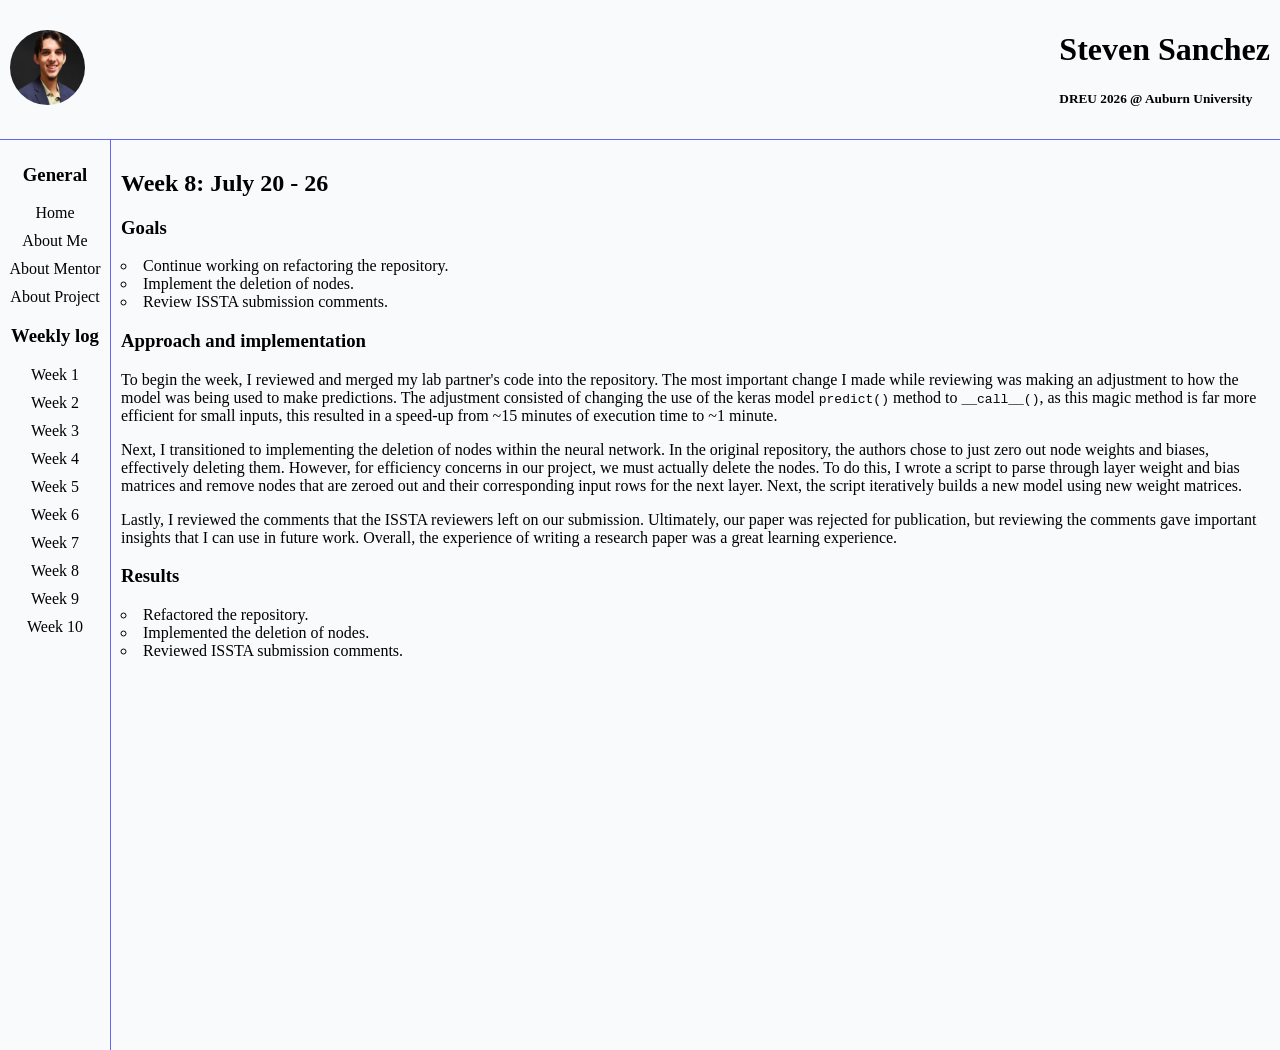
<file: week-8.html>
<!DOCTYPE html>
<html>

<head>
    <title>Steven Sanchez - Summer 2026 DREU Project</title>
    <link rel="stylesheet" href="style.css">
    <script src="sidebar.js" defer></script>

</head>


<body>

    <!-- Nav bar -->
    <div class="nav"> 
        <ul class="header-ul">
            <li><img src="image.png" class="picture"></li>
            <li> 
                <h1>Steven Sanchez</h1> 
                <h5>DREU 2026 @ Auburn University</h5> 
            </li>
        </ul>
    </div>

    <!-- Body content: left nav bar and welcome section -->
    <div class="body-container">
        
        <div id="sidebar-container"></div>

        <div class="weekly">
            <h2>Week 8: July 20 - 26</h2>
            <h3> Goals</h3>
            <ul>
                <li>Continue working on refactoring the repository.</li>
                <li>Implement the deletion of nodes.</li>
                <li>Review ISSTA submission comments.</li>
            </ul>

            <h3> Approach and implementation</h3>
            <p>
                To begin the week, I reviewed and merged my lab partner's code into the repository. The most important change I made while reviewing
                was making an adjustment to how the model was being used to make predictions.
                The adjustment consisted of changing the use of the keras model <code>predict()</code> method to <code>__call__()</code>, as this magic method is far more
                efficient for small inputs, this resulted in a speed-up from ~15 minutes of execution time to ~1 minute.
            </p>

            <p>
                Next, I transitioned to implementing the deletion of nodes within the neural network. In the original repository, the authors
                chose to just zero out node weights and biases, effectively deleting them. However, for efficiency concerns in our project,
                we must actually delete the nodes. To do this, I wrote a script to parse through layer weight and bias matrices and remove nodes that
                are zeroed out and their corresponding input rows for the next layer. Next, the script iteratively builds a new model using new weight matrices.
            </p>
            
            <p>
                Lastly, I reviewed the comments that the ISSTA reviewers left on our submission. Ultimately,
                our paper was rejected for publication, but reviewing the comments gave important insights that
                I can use in future work. Overall, the experience of writing a research paper was a great learning
                experience.
            </p>

            <h3> Results</h3>
             <ul>
                <li>Refactored the repository.</li>
                <li>Implemented the deletion of nodes.</li>
                <li>Reviewed ISSTA submission comments.</li>
            </ul>

        </div>


    </div>
    
</body>
</html>
</file>
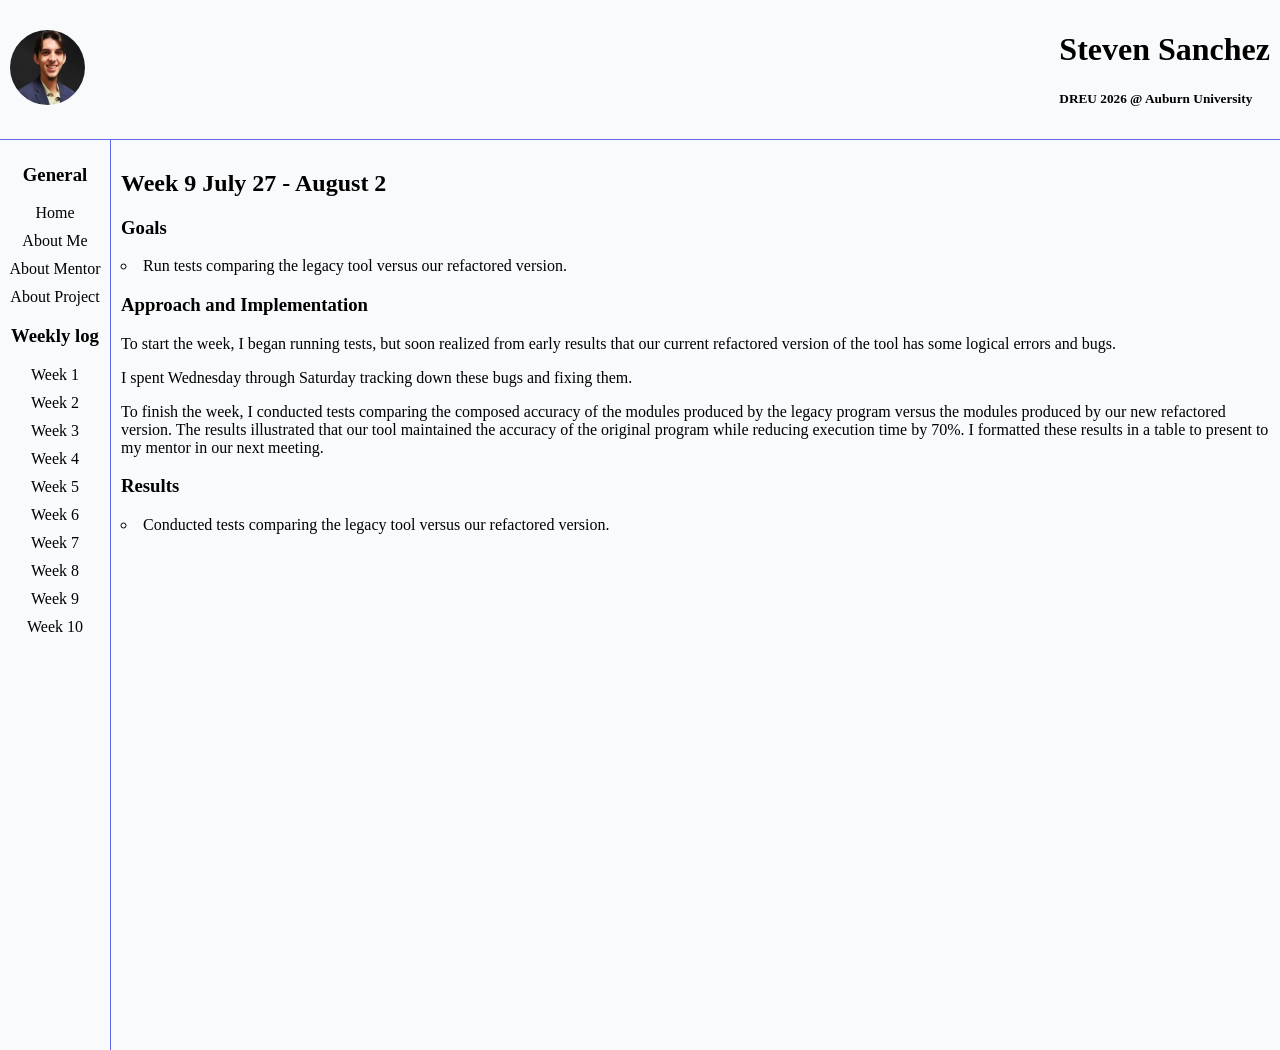
<file: week-9.html>
<!DOCTYPE html>
<html>

<head>
    <title>Steven Sanchez - Summer 2026 DREU Project</title>
    <link rel="stylesheet" href="style.css">
    <script src="sidebar.js" defer></script>

</head>


<body>

    <!-- Nav bar -->
    <div class="nav"> 
        <ul class="header-ul">
            <li><img src="image.png" class="picture"></li>
            <li> 
                <h1>Steven Sanchez</h1> 
                <h5>DREU 2026 @ Auburn University</h5> 
            </li>
        </ul>
    </div>

    <!-- Body content: left nav bar and welcome section -->
  <div class="body-container">
    
    <div id="sidebar-container"></div>

    <div class="weekly">
        <h2>Week 9 July 27 - August 2</h2>

        <h3>Goals</h3>
        <ul>
            <li>Run tests comparing the legacy tool versus our refactored version.</li>
        </ul>

        <h3>Approach and Implementation</h3>
        <p>
            To start the week, I began running tests, but soon realized from early results that
            our current refactored version of the tool has some logical errors and bugs.
        </p>

        <p>
            I spent Wednesday through Saturday tracking down these bugs and fixing them.
        </p>

        <p>
            To finish the week, I conducted tests comparing the composed accuracy of the modules produced by
            the legacy program versus the modules produced by our new refactored version. The results illustrated
            that our tool maintained the accuracy of the original program while reducing execution time by 70%.
            I formatted these results in a table to present to my mentor in our next meeting.
        </p>

        <h3>Results</h3>
        <ul>
            <li>Conducted tests comparing the legacy tool versus our refactored version.</li>
        </ul>

    </div>

</div>
    
</body>
</html>
</file>
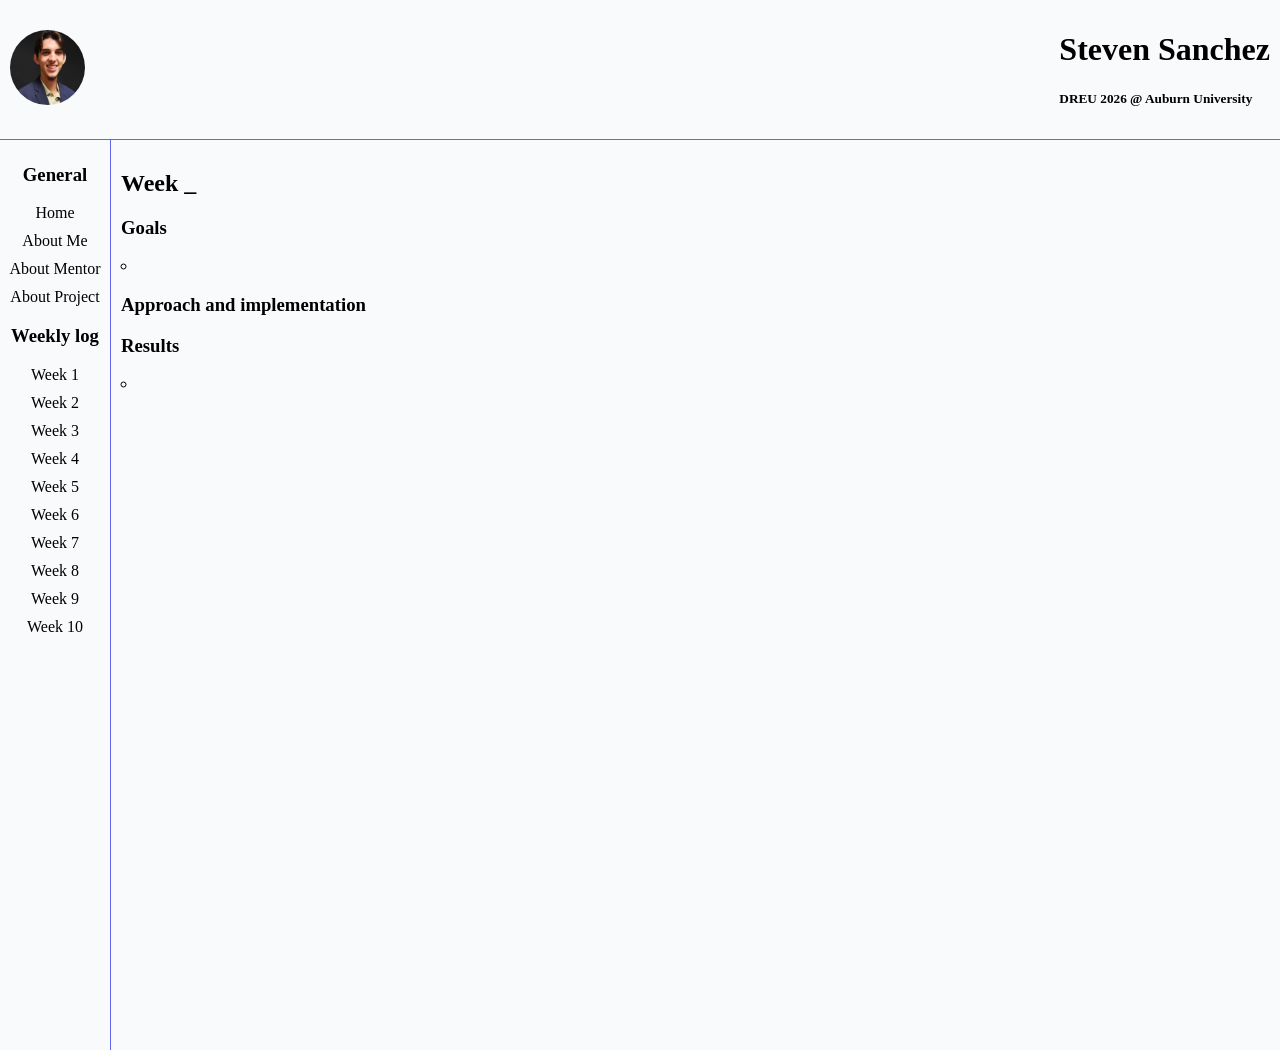
<file: week-template.html>
<!DOCTYPE html>
<html>

<head>
    <title>Steven Sanchez - Summer 2026 DREU Project</title>
    <link rel="stylesheet" href="style.css">
    <script src="sidebar.js" defer></script>

</head>


<body>

    <!-- Nav bar -->
    <div class="nav"> 
        <ul class="header-ul">
            <li><img src="image.png" class="picture"></li>
            <li> 
                <h1>Steven Sanchez</h1> 
                <h5>DREU 2026 @ Auburn University</h5> 
            </li>
        </ul>
    </div>

    <!-- Body content: left nav bar and welcome section -->
    <div class="body-container">
        
        <div id="sidebar-container"></div>

        <div class="weekly">
            <h2>Week _</h2>
            <h3> Goals</h3>
            <ul>
                <li></li>
            </ul>

            <h3> Approach and implementation</h3>
            <p>
            </p>

            <h3> Results</h3>
             <ul>
                <li></li>
            </ul>

        </div>


    </div>
    
</body>
</html>
</file>
<file: style.css>
head {
    background-color: #f8fafc;
}

body{
    background-color: #f8fafc;
    color: rgb(0, 0, 0);
    margin:0px;
    padding: 0px;
}

title{
    text-align: center;
}

ul {
  list-style-type: none;
  margin: 0;
  padding: 0;
}

a:link, a:visited {
    color: #000000;
    text-decoration: none; 
}



/* Top navigation bar Section */
.nav{
    background-color: #f8fafc;
    padding: 10px;
    border-bottom-width: 1px;
    border-bottom-style: solid;
    border-bottom-color: #6366f1;
}

.header-ul{
    display: flex;
    flex-flow: row nowrap;
    justify-content: space-between;
    align-items: center;
    align-content: center;    
}

.picture{
    width: 75px;
    height: 75px;
    border-radius: 50px;
}


/* Middle content: left navigation and Welcome content */

.body-container{
    display: flex;
    min-height: 100vh;
    align-items: stretch;
}

.side-bar{
    background-color: #f8fafc;
    border-right-width: 1px;
    border-right-style: solid;
    border-right-color: #6366f1;
    width: 100px; 
    padding: 5px;
    flex-shrink: 0; 
    text-align: center;
    align-self: stretch;
    height: 100%;
}

.side-bar ul li{
    margin-bottom: 10px;
    transition: background-color 0.3s ease-in-out;
    text-align: center;
}

.side-bar ul li:hover {
    margin-bottom: 10px;
    background-color: rgb(126, 126, 126);
   
}

.welcome-content{
    /* text-align: center; */
    padding: 10px;
    width: 100%;
}


.weekly{
    /* text-align: center; */
    padding: 10px;
    width: 100%;
}

.weekly ul{
  list-style-type:circle;
  padding: 0;
  /* text-align: center; */
  list-style-position: inside;
}
</file>
